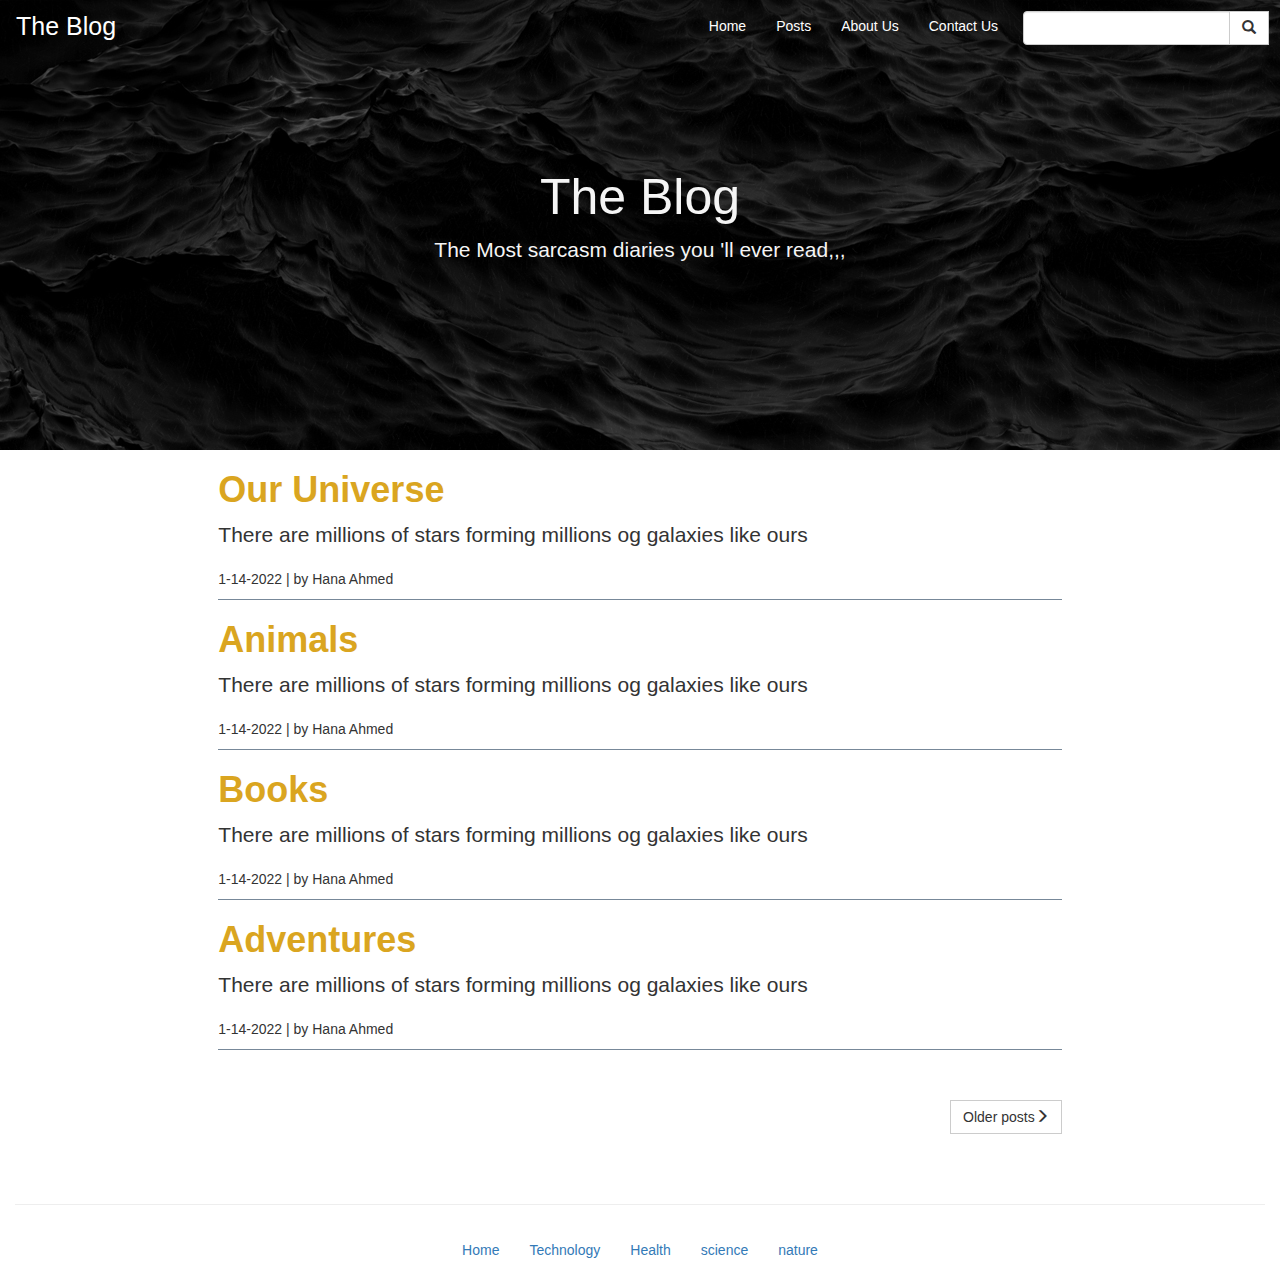
<file: index.html>
<!DOCTYPE html>
<html lang="en">
<head>
    <meta charset="UTF-8">
    <meta http-equiv="X-UA-Compatible" content="IE=edge">
    <meta name="viewport" content="width=device-width, initial-scale=1.0">
    <title>My Blog</title>
    <link rel ="stylesheet" href="css/bootstrap.css">
    <link rel="stylesheet" href="css/style.css">
    
    <script src="js/jquery.js"></script>
    <script src="js/bootstrap.js"></script>
   
</head>
<body>
    
        <nav class="navbar navbar-custom">
            <div class="container-fluid">
                <div class="navbar-header">
                    <a class="navbar-brand" href="#">The Blog</a>
                </div>
                <div class="nav navbar-nav form-inline navbar-right" style="padding:10px;">
                    <div class="input-group">
                        <input type="text" class="form-control">
                        <div class="input-group-btn">
                        <button class="btn btn-default"><i class="glyphicon glyphicon-search"></i></button>
                    </div>
                </div>
            </div>


                <ul class="nav navbar-nav navbar-right">
                    <li><a href="index.html">Home</a></li>
                    <li><a href="post.html">Posts</a></li>
                    <li><a href="about.html">About Us</a></li>
                    <li><a href="contact">Contact Us</a></li>
                </ul>
            </div>
        </nav>
        <header style="background: url(images/header.jpg);">
             <div class="text-center">
            <h1 class="text-center">The Blog</h1>
             <div class="lead">The Most sarcasm diaries you 'll ever read,,, </div>
            </div>
        </header>
<div class="row">
    <div class="col-md-8 col-md-offset-2">
        
        <div id="posts">
            <h1><a href="#">Our Universe</a></h1>
            <p class="lead">There are millions of stars forming millions og galaxies like ours</p>
            <P>1-14-2022 | by Hana Ahmed</P>
        </div>
        <div id="posts">
            <h1><a href="#">Animals</a></h1>
            <p class="lead">There are millions of stars forming millions og galaxies like ours</p>
            <P>1-14-2022 | by Hana Ahmed</P>
        </div>
        <div id="posts">
            <h1><a href="#">Books</a></h1>
            <p class="lead">There are millions of stars forming millions og galaxies like ours</p>
            <P>1-14-2022 | by Hana Ahmed</P>
        </div>
        <div id="posts">
            <h1><a href="#">Adventures</a></h1>
            <p class="lead">There are millions of stars forming millions og galaxies like ours</p>
            <P>1-14-2022 | by Hana Ahmed</P>
            
        </div>
       <div class="down-btn text-right">
           <button class="btn btn-default">Older posts<span class="glyphicon glyphicon-menu-right"></span></button>
       </div>
</div>
</div>
<div class="container-fluid">
  <hr>
    <ul class="nav navbar-nav nav-center">
        <li><a href="#">Home</a></li>
        <li><a href="#">Technology</a></li>
        <li><a href="#">Health</a></li>
        <li><a href="#">science</a></li>
        <li><a href="#">nature</a></li>
    </ul>
</div>
</body>
</html>
</file>
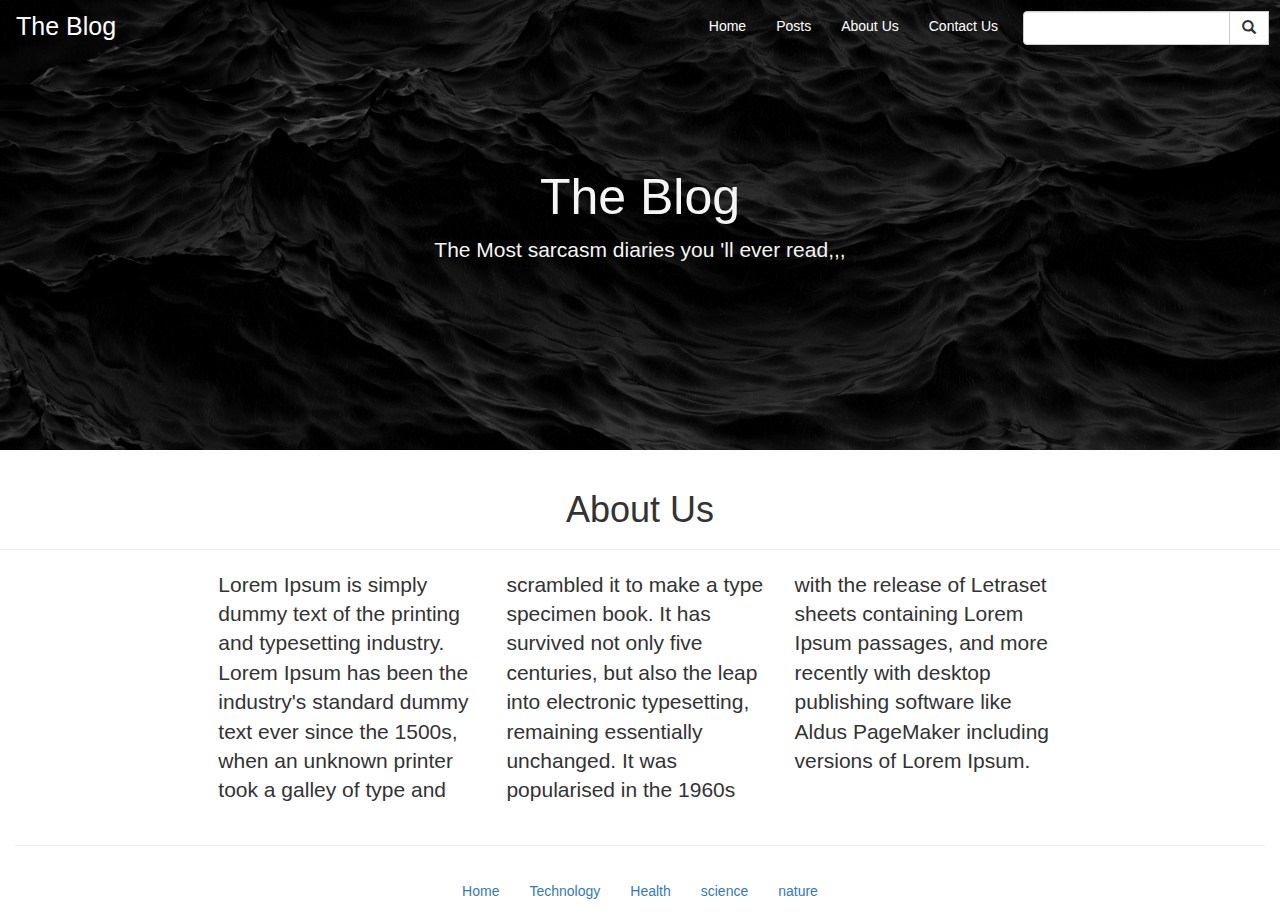
<file: about.html>
<!DOCTYPE html>
<html lang="en">
<head>
    <meta charset="UTF-8">
    <meta http-equiv="X-UA-Compatible" content="IE=edge">
    <meta name="viewport" content="width=device-width, initial-scale=1.0">
    <title>My Blog</title>
    <link rel ="stylesheet" href="css/bootstrap.css">
    <link rel="stylesheet" href="css/style.css">
    
    <script src="js/jquery.js"></script>
    <script src="js/bootstrap.js"></script>
   
</head>
<body>
    
        <nav class="navbar navbar-custom">
            <div class="container-fluid">
                <div class="navbar-header">
                    <a class="navbar-brand" href="#">The Blog</a>
                </div>
                <div class="nav navbar-nav form-inline navbar-right" style="padding:10px;">
                    <div class="input-group">
                        <input type="text" class="form-control">
                        <div class="input-group-btn">
                        <button class="btn btn-default"><i class="glyphicon glyphicon-search"></i></button>
                    </div>
                </div>
            </div>


                <ul class="nav navbar-nav navbar-right">
                    <li><a href="#">Home</a></li>
                    <li><a href="post.html">Posts</a></li>
                    <li><a href="about.html">About Us</a></li>
                    <li><a href="#">Contact Us</a></li>
                </ul>
            </div>
        </nav>
        <header style="background: url(images/header.jpg);">
             <div class="text-center">
            <h1 class="text-center">The Blog</h1>
             <div class="lead">The Most sarcasm diaries you 'll ever read,,, </div>
            </div>
        </header>
<div class="row">
    <div class="page-header">
        <h1 class="text-center">About Us</h1>
    </div>
    <div class="col-md-8 col-md-offset-2">
            <p class="lead m-col">Lorem Ipsum is simply dummy text of the printing and typesetting industry. Lorem Ipsum has been the industry's standard dummy text ever since the 1500s,
                when an unknown printer took a galley of type and scrambled it to make a type specimen book. It has survived not only five centuries, but also the leap into electronic typesetting, remaining essentially unchanged.
                 It was popularised in the 1960s with the release of Letraset sheets containing Lorem Ipsum passages, and more recently with desktop publishing software like Aldus PageMaker including versions of Lorem Ipsum.</p>
</div>
</div>
<div class="container-fluid">
  <hr>
    <ul class="nav navbar-nav nav-center">
        <li><a href="#">Home</a></li>
        <li><a href="#">Technology</a></li>
        <li><a href="#">Health</a></li>
        <li><a href="#">science</a></li>
        <li><a href="#">nature</a></li>
    </ul>
</div>
</body>
</html>
</file>
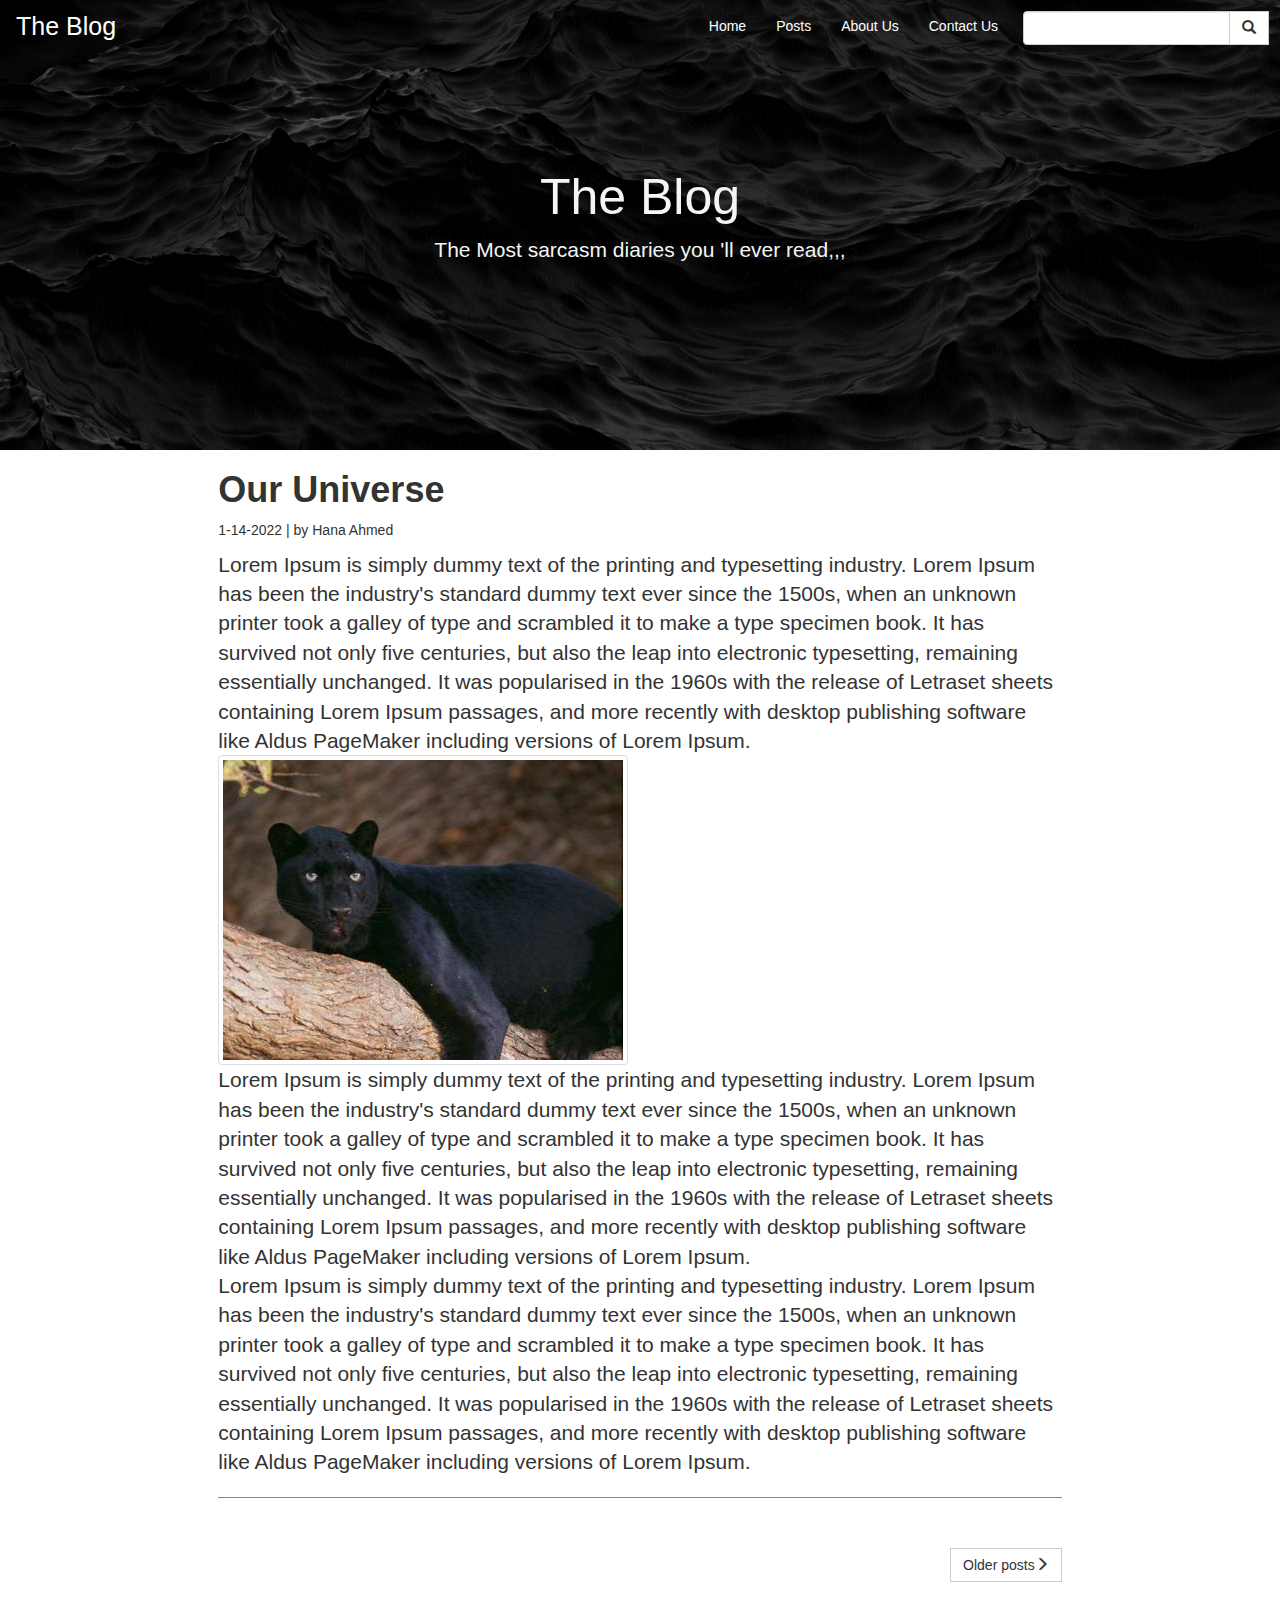
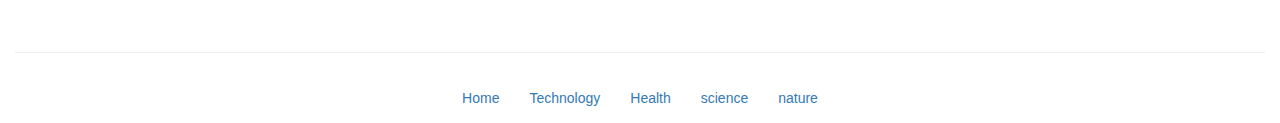
<file: post.html>
<!DOCTYPE html>
<html lang="en">
<head>
    <meta charset="UTF-8">
    <meta http-equiv="X-UA-Compatible" content="IE=edge">
    <meta name="viewport" content="width=device-width, initial-scale=1.0">
    <title>My Blog</title>
    <link rel ="stylesheet" href="css/bootstrap.css">
    <link rel="stylesheet" href="css/style.css">
    
    <script src="js/jquery.js"></script>
    <script src="js/bootstrap.js"></script>
   
</head>
<body>
    
        <nav class="navbar navbar-custom">
            <div class="container-fluid">
                <div class="navbar-header">
                    <a class="navbar-brand" href="#">The Blog</a>
                </div>
                <div class="nav navbar-nav form-inline navbar-right" style="padding:10px;">
                    <div class="input-group">
                        <input type="text" class="form-control">
                        <div class="input-group-btn">
                        <button class="btn btn-default"><i class="glyphicon glyphicon-search"></i></button>
                    </div>
                </div>
            </div>


                <ul class="nav navbar-nav navbar-right">
                    <li><a href="index.html">Home</a></li>
                    <li><a href="post.html">Posts</a></li>
                    <li><a href="about.html">About Us</a></li>
                    <li><a href="#">Contact Us</a></li>
                </ul>
            </div>
        </nav>
        <header style="background: url(images/header.jpg);">
             <div class="text-center">
            <h1 class="text-center">The Blog</h1>
             <div class="lead">The Most sarcasm diaries you 'll ever read,,, </div>
            </div>
        </header>
<div class="row">
    <div class="col-md-8 col-md-offset-2">
        
        <div id="posts">
            <h1>Our Universe</h1>
            <P>1-14-2022 | by Hana Ahmed</P>
            <p class="lead">Lorem Ipsum is simply dummy text of the printing and typesetting industry. Lorem Ipsum has been the industry's standard dummy text ever since the 1500s,
                when an unknown printer took a galley of type and scrambled it to make a type specimen book. It has survived not only five centuries, but also the leap into electronic typesetting, remaining essentially unchanged.
                 It was popularised in the 1960s with the release of Letraset sheets containing Lorem Ipsum passages, and more recently with desktop publishing software like Aldus PageMaker including versions of Lorem Ipsum.
    <br>
                 <img src="images/1.jpg" class="img-thumbnail">
                 <br>
    Lorem Ipsum is simply dummy text of the printing and typesetting industry. Lorem Ipsum has been the industry's standard dummy text ever since the 1500s,
    when an unknown printer took a galley of type and scrambled it to make a type specimen book. It has survived not only five centuries, but also the leap into electronic typesetting, remaining essentially unchanged.
     It was popularised in the 1960s with the release of Letraset sheets containing Lorem Ipsum passages, and more recently with desktop publishing software like Aldus PageMaker including versions of Lorem Ipsum.
     <br>
     Lorem Ipsum is simply dummy text of the printing and typesetting industry. Lorem Ipsum has been the industry's standard dummy text ever since the 1500s,
                when an unknown printer took a galley of type and scrambled it to make a type specimen book. It has survived not only five centuries, but also the leap into electronic typesetting, remaining essentially unchanged.
                 It was popularised in the 1960s with the release of Letraset sheets containing Lorem Ipsum passages, and more recently with desktop publishing software like Aldus PageMaker including versions of Lorem Ipsum.</p>
        </div>
       
       <div class="down-btn text-right">
           <button class="btn btn-default">Older posts<span class="glyphicon glyphicon-menu-right"></span></button>
       </div>
</div>
</div>
<div class="container-fluid">
  <hr>
    <ul class="nav navbar-nav nav-center">
        <li><a href="#">Home</a></li>
        <li><a href="#">Technology</a></li>
        <li><a href="#">Health</a></li>
        <li><a href="#">science</a></li>
        <li><a href="#">nature</a></li>
    </ul>
</div>
</body>
</html>
</file>
<file: css/style.css>
.navbar a{
    color: white;
}
.nav li a:hover{
    background-color: violet;
}
.navbar-header a{
    font-size:25px;
}
.navbar-custom{
    position: absolute;
    top: 0;
    width:100%;

}
header{
    height:450px;
    padding: 150px 50px;
    color:whitesmoke;
}
header h1{
    font-size:50px;
}
#posts {
    border-bottom: 1px solid lightslategrey;
}
#posts h1{
    font-weight: bold;
}
#posts h1 a {
    color:goldenrod;
    text-decoration: none;
}
#posts h1 a:hover{
    color:violet
}
.down-btn{
    padding: 50px 0;

}
.btn {
    border-radius: 0;
}
.btn-default:hover {
    background-color: #337AB7;
    border: 0;
    color:white;
}
.nav-center {
    float: none;
    display:table;
    table-layout:fixed;
    margin: 0 auto;
}
.nav-center li a:hover {
    background: white;

}
.m-col {
    -webkit-column-count: 3;
    -moz-column-count:3;
    column-count:3
}
</file>
